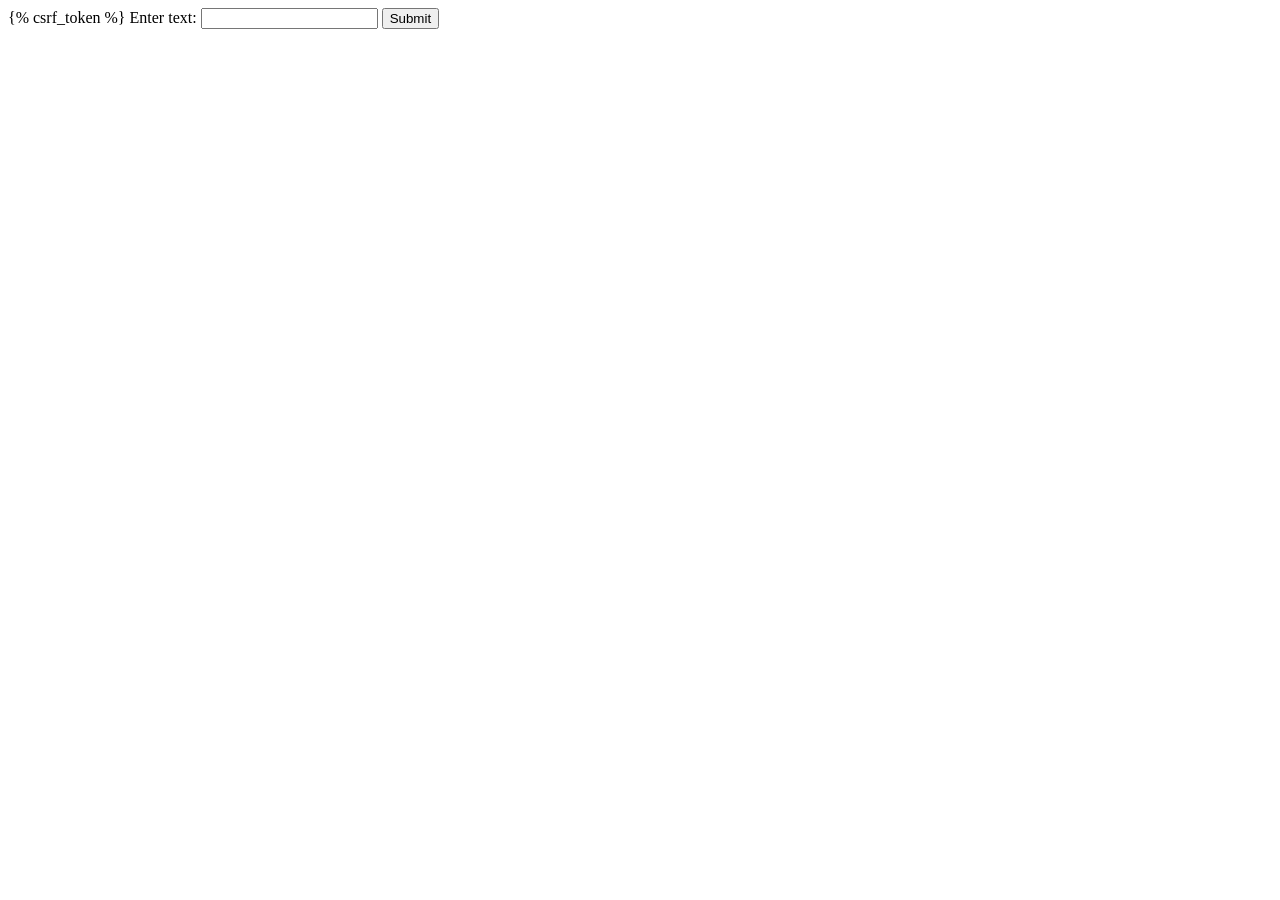
<file: Authenticate/templates/index.html>
<!DOCTYPE html>
<html>
<head>
	<title>My Django App</title>
</head>
<body>
	<form action="" method="POST">
        {% csrf_token %}
        <label for="input-text">Enter text:</label>
        <input type="text" id="input-text" name="input-text">
        <input type="submit" value="Submit">
    </form>
</body>
</html>
</file>
